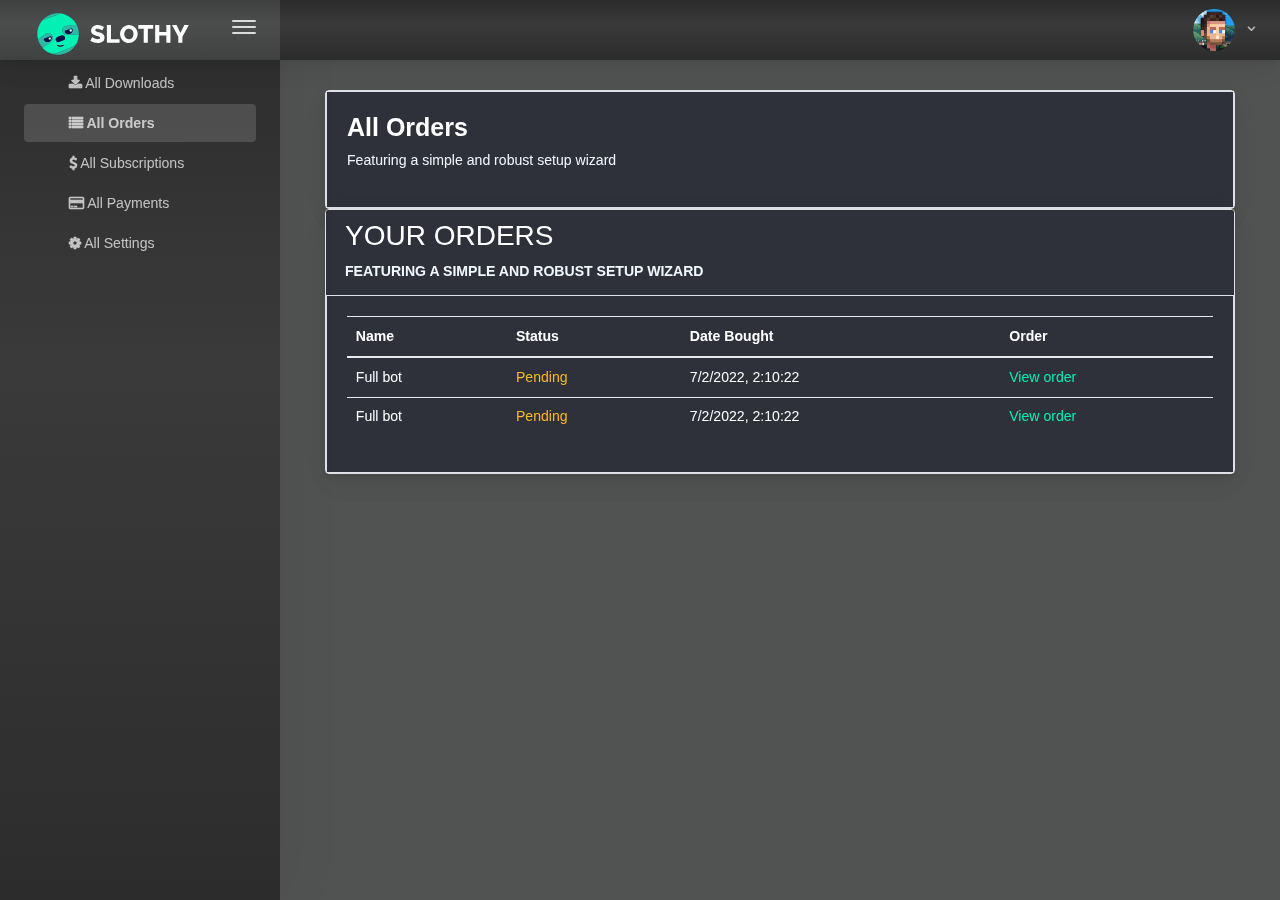
<file: order.html>
<!doctype html>
<html lang="en">

<head>
    <meta charset="utf-8">
    <meta http-equiv="X-UA-Compatible" content="IE=edge">
    <meta http-equiv="Content-Language" content="en">
    <meta http-equiv="Content-Type" content="text/html; charset=utf-8" />
    <title>SLOTHY BOT | USER PANEL</title>
    <meta name="viewport" content="width=device-width, initial-scale=1, maximum-scale=1, user-scalable=no, shrink-to-fit=no" />
    <link rel="stylesheet" href="https://cdnjs.cloudflare.com/ajax/libs/font-awesome/4.7.0/css/font-awesome.min.css">
    <link href="./assets/up_css/up.css" rel="stylesheet">
</head>

<body>
    <div class="app-container app-theme-white body-tabs-shadow fixed-sidebar fixed-header">
        <div class="app-header header-shadow bg-slick-carbon header-text-light">
            <div class="app-header__logo">
                <div class="logo-src"></div>
                <div class="header__pane ml-auto">
                    <div>
                        <button type="button" class="hamburger close-sidebar-btn hamburger--elastic"
                            data-class="closed-sidebar">
                            <span class="hamburger-box">
                                <span class="hamburger-inner"></span>
                            </span>
                        </button>
                    </div>
                </div>
            </div>
            <div class="app-header__mobile-menu">
                <div>
                    <button type="button" class="hamburger hamburger--elastic mobile-toggle-nav">
                        <span class="hamburger-box">
                            <span class="hamburger-inner"></span>
                        </span>
                    </button>
                </div>
            </div>
            <div class="app-header__menu">
                <span>
                    <button type="button"
                        class="btn-icon btn-icon-only btn btn-primary btn-sm mobile-toggle-header-nav">
                        <span class="btn-icon-wrapper">
                            <i class="fa fa-ellipsis-v fa-w-6"></i>
                        </span>
                    </button>
                </span>
            </div>
            <div class="app-header__content">
                <div class="app-header-left">
                    
                    <ul class="header-menu nav">
                        <li class="nav-item">
                            <a href="javascript:void(0);" class="nav-link">
                                
                            </a>
                        </li>
                        <li class="btn-group nav-item">
                            <a href="javascript:void(0);" class="nav-link">
                                
                            </a>
                        </li>
                        <li class="dropdown nav-item">
                            <a href="javascript:void(0);" class="nav-link">
                                
                            </a>
                        </li>
                    </ul>
                </div>
                <div class="app-header-right">
                    <div class="header-btn-lg pr-0">
                        <div class="widget-content p-0">
                            <div class="widget-content-wrapper">
                                <div class="widget-content-left">
                                    <div class="btn-group">
                                        <a data-toggle="dropdown" aria-haspopup="true" aria-expanded="false"
                                            class="p-0 btn">
                                            <img width="42" class="rounded-circle" src="./assets/aboutprofile.png" alt="">
                                            <i class="fa fa-angle-down ml-2 opacity-8"></i>
                                        </a>
                                        <div tabindex="-1" role="menu" aria-hidden="true"
                                            class="dropdown-menu dropdown-menu-right">
                                            <button type="button" tabindex="0" class="dropdown-item">User
                                                Logout</button>
                                        </div>
                                    </div>
                                </div>
                                <div class="widget-content-left  ml-3 header-user-info">
                                    <div class="widget-heading">
                                        Alina Mclourd
                                    </div>
                                    <div class="widget-subheading">
                                        VP People Manager
                                    </div>
                                </div>
                                <div class="widget-content-right header-user-info ml-3">
                                    <button type="button"class="btn-shadow p-1 btn btn-primary btn-sm">
                                        Get Support 
                                    </button>
                                    <button type="button"class="btn-shadow p-1 btn btn-primary btn-sm">
                                        Buy now 
                                    </button>
                                </div>
                            </div>
                        </div>
                    </div>
                </div>
            </div>
        </div>
        
        <div class="app-main">
            <div class="app-sidebar sidebar-shadow bg-slick-carbon sidebar-text-light">
                <div class="app-header__logo">
                    <div class="logo-src"></div>
                    <div class="header__pane ml-auto">
                        <div>
                            <button type="button" class="hamburger close-sidebar-btn hamburger--elastic"
                                data-class="closed-sidebar">
                                <span class="hamburger-box">
                                    <span class="hamburger-inner"></span>
                                </span>
                            </button>
                        </div>
                    </div>
                </div>
                <div class="app-header__mobile-menu">
                    <div>
                        <button type="button" class="hamburger hamburger--elastic mobile-toggle-nav">
                            <span class="hamburger-box">
                                <span class="hamburger-inner"></span>
                            </span>
                        </button>
                    </div>
                </div>
                <div class="app-header__menu">
                    <span>
                        <button type="button"
                            class="btn-icon btn-icon-only btn btn-primary btn-sm mobile-toggle-header-nav">
                            <span class="btn-icon-wrapper">
                                <i class="fa fa-ellipsis-v fa-w-6"></i>
                            </span>
                        </button>
                    </span>
                </div>
                <div class="scrollbar-sidebar">
                    <div class="app-sidebar__inner">
                        <ul class="vertical-nav-menu">
                            <li>
                                <a href="./userpanel.html" class="">
                                    <i class="fa fa-download"></i>
                                    All Downloads
                                </a>
                            </li>
                            <li>
                                <a href="./order.html" class="mm-active">
                                    <i class="fa fa-list"></i>
                                    All Orders
                                </a>
                            </li>
                            <li>
                                <a href="./subscription.html" class="">
                                    <i class="fa fa-dollar"></i>
                                    All Subscriptions
                                </a>
                            </li>
                            <li>
                                <a href="./payment.html" class="">
                                    <i class="fa fa-credit-card"></i>
                                    All Payments
                                </a>
                            </li>
                            <li>
                                <a href="./setting.html" class="">
                                    <i class="fa fa-cog"></i>
                                    All Settings
                                </a>
                            </li>
                           
                        </ul>
                    </div>
                </div>
            </div>
            <div class="app-main__outer">
                <div class="app-main__inner">
                    <div class="container">
                        <div class="row">
                            <div class="col-md-12">
                                <div class="card dark-bg border">
                                    <div class="card-body border">
                                        <h2 class="text-white">
                                            All Orders
                                        </h2>
                                        <p class="intro-p">
                                            Featuring a simple and robust setup wizard
                                        </p>
                                    </div>
                                </div>
                            </div>
                        </div>
                    </div>
                    <div class="container">
                        <div class="row">
                            <div class="col-md-12">
                                <div class="card dark-bg border">
                                    <div class="card-header dark-bg">
                                        <h3 class="text-white">
                                            Your orders
                                        </h3>
                                        <p>
                                            Featuring a simple and robust setup wizard
                                        </p>
                                    </div>
                                    <div class="card-body border">
                                        <table class="table">
                                            <thead>
                                                <tr>
                                                    <th>Name</th>
                                                    <th>Status</th>
                                                    <th>Date Bought</th>
                                                    <th>Order</th>
                                                </tr>
                                            </thead>
                                            <tbody>
                                                <tr>
                                                    <td>Full bot</td>
                                                    <td><span class="status-table text-warning">Pending</span></td>
                                                    <td>7/2/2022, 2:10:22</td>
                                                    <td>
                                                        <a href="" class="table-link">
                                                            View order
                                                        </a>
                                                    </td>
                                                </tr>
                                                <tr>
                                                    <td>Full bot</td>
                                                    <td><span class="status-table text-warning">Pending</span></td>
                                                    <td>7/2/2022, 2:10:22</td>
                                                    <td>
                                                        <a href="" class="table-link">
                                                            View order
                                                        </a>
                                                    </td>
                                                </tr>
                                            </tbody>
                                        </table>
                                    </div>
                                </div>
                            </div>
                        </div>
                    </div>
                    
                </div>
               
            </div>
            
        </div>
    </div>
    <script type="text/javascript" src="./assets/js/up_js/up_js.js"></script>
</body>

</html>
</file>
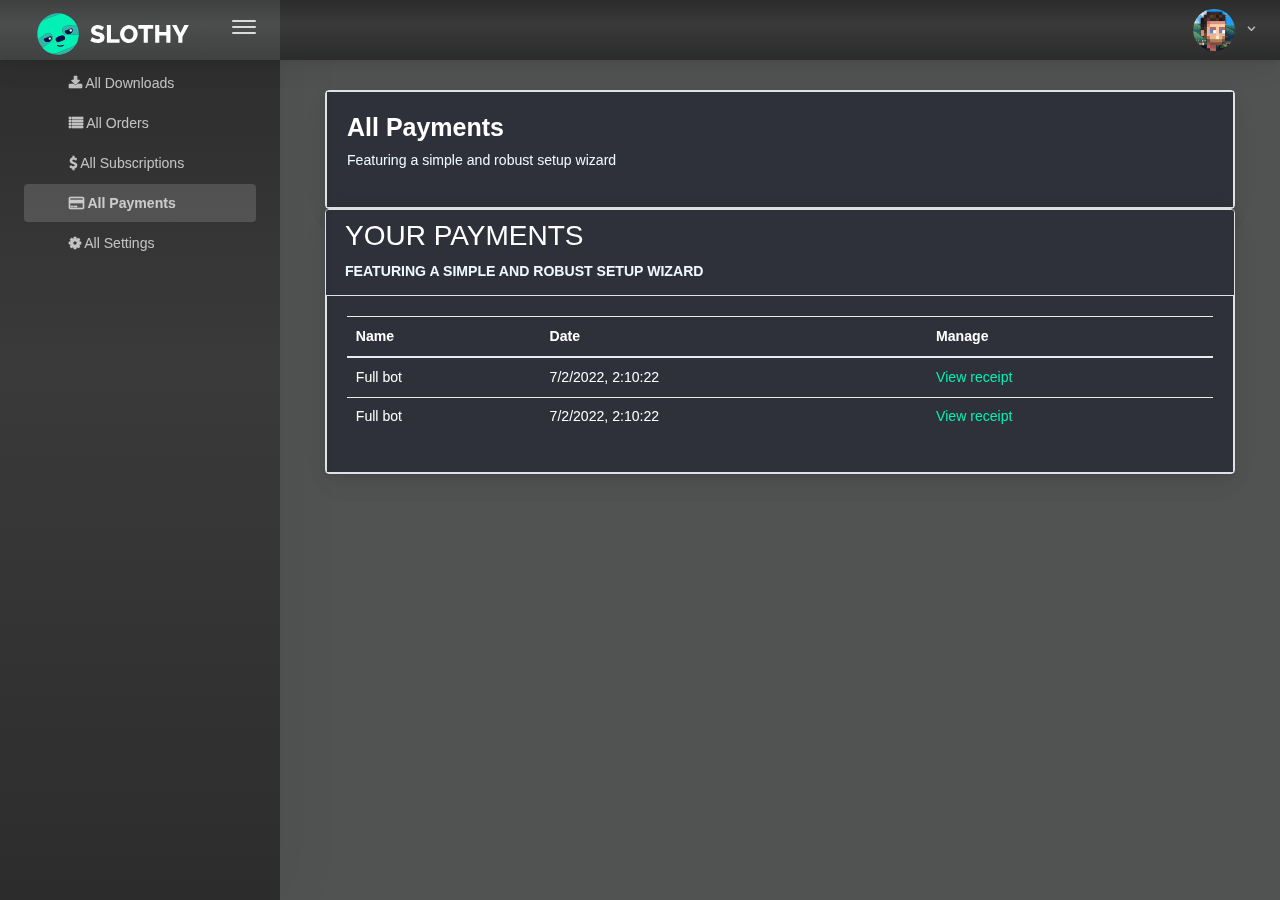
<file: payment.html>
<!doctype html>
<html lang="en">

<head>
    <meta charset="utf-8">
    <meta http-equiv="X-UA-Compatible" content="IE=edge">
    <meta http-equiv="Content-Language" content="en">
    <meta http-equiv="Content-Type" content="text/html; charset=utf-8" />
    <title>SLOTHY BOT | USER PANEL</title>
    <meta name="viewport" content="width=device-width, initial-scale=1, maximum-scale=1, user-scalable=no, shrink-to-fit=no" />
    <link rel="stylesheet" href="https://cdnjs.cloudflare.com/ajax/libs/font-awesome/4.7.0/css/font-awesome.min.css">
    <link href="./assets/up_css/up.css" rel="stylesheet">
</head>

<body>
    <div class="app-container app-theme-white body-tabs-shadow fixed-sidebar fixed-header">
        <div class="app-header header-shadow bg-slick-carbon header-text-light">
            <div class="app-header__logo">
                <div class="logo-src"></div>
                <div class="header__pane ml-auto">
                    <div>
                        <button type="button" class="hamburger close-sidebar-btn hamburger--elastic"
                            data-class="closed-sidebar">
                            <span class="hamburger-box">
                                <span class="hamburger-inner"></span>
                            </span>
                        </button>
                    </div>
                </div>
            </div>
            <div class="app-header__mobile-menu">
                <div>
                    <button type="button" class="hamburger hamburger--elastic mobile-toggle-nav">
                        <span class="hamburger-box">
                            <span class="hamburger-inner"></span>
                        </span>
                    </button>
                </div>
            </div>
            <div class="app-header__menu">
                <span>
                    <button type="button"
                        class="btn-icon btn-icon-only btn btn-primary btn-sm mobile-toggle-header-nav">
                        <span class="btn-icon-wrapper">
                            <i class="fa fa-ellipsis-v fa-w-6"></i>
                        </span>
                    </button>
                </span>
            </div>
            <div class="app-header__content">
                <div class="app-header-left">
                    
                    <ul class="header-menu nav">
                        <li class="nav-item">
                            <a href="javascript:void(0);" class="nav-link">
                                
                            </a>
                        </li>
                        <li class="btn-group nav-item">
                            <a href="javascript:void(0);" class="nav-link">
                                
                            </a>
                        </li>
                        <li class="dropdown nav-item">
                            <a href="javascript:void(0);" class="nav-link">
                                
                            </a>
                        </li>
                    </ul>
                </div>
                <div class="app-header-right">
                    <div class="header-btn-lg pr-0">
                        <div class="widget-content p-0">
                            <div class="widget-content-wrapper">
                                <div class="widget-content-left">
                                    <div class="btn-group">
                                        <a data-toggle="dropdown" aria-haspopup="true" aria-expanded="false"
                                            class="p-0 btn">
                                            <img width="42" class="rounded-circle" src="./assets/aboutprofile.png" alt="">
                                            <i class="fa fa-angle-down ml-2 opacity-8"></i>
                                        </a>
                                        <div tabindex="-1" role="menu" aria-hidden="true"
                                            class="dropdown-menu dropdown-menu-right">
                                            <button type="button" tabindex="0" class="dropdown-item">User
                                                Logout</button>
                                        </div>
                                    </div>
                                </div>
                                <div class="widget-content-left  ml-3 header-user-info">
                                    <div class="widget-heading">
                                        Alina Mclourd
                                    </div>
                                    <div class="widget-subheading">
                                        VP People Manager
                                    </div>
                                </div>
                                <div class="widget-content-right header-user-info ml-3">
                                    <button type="button"class="btn-shadow p-1 btn btn-primary btn-sm">
                                        Get Support 
                                    </button>
                                    <button type="button"class="btn-shadow p-1 btn btn-primary btn-sm">
                                        Buy now 
                                    </button>
                                </div>
                            </div>
                        </div>
                    </div>
                </div>
            </div>
        </div>
        
        <div class="app-main">
            <div class="app-sidebar sidebar-shadow bg-slick-carbon sidebar-text-light">
                <div class="app-header__logo">
                    <div class="logo-src"></div>
                    <div class="header__pane ml-auto">
                        <div>
                            <button type="button" class="hamburger close-sidebar-btn hamburger--elastic"
                                data-class="closed-sidebar">
                                <span class="hamburger-box">
                                    <span class="hamburger-inner"></span>
                                </span>
                            </button>
                        </div>
                    </div>
                </div>
                <div class="app-header__mobile-menu">
                    <div>
                        <button type="button" class="hamburger hamburger--elastic mobile-toggle-nav">
                            <span class="hamburger-box">
                                <span class="hamburger-inner"></span>
                            </span>
                        </button>
                    </div>
                </div>
                <div class="app-header__menu">
                    <span>
                        <button type="button"
                            class="btn-icon btn-icon-only btn btn-primary btn-sm mobile-toggle-header-nav">
                            <span class="btn-icon-wrapper">
                                <i class="fa fa-ellipsis-v fa-w-6"></i>
                            </span>
                        </button>
                    </span>
                </div>
                <div class="scrollbar-sidebar">
                    <div class="app-sidebar__inner">
                        <ul class="vertical-nav-menu">
                            <li>
                                <a href="./userpanel.html" class="">
                                    <i class="fa fa-download"></i>
                                    All Downloads
                                </a>
                            </li>
                            <li>
                                <a href="./order.html" >
                                    <i class="fa fa-list"></i>
                                    All Orders
                                </a>
                            </li>
                            <li>
                                <a href="./subscription.html" >
                                    <i class="fa fa-dollar"></i>
                                    All Subscriptions
                                </a>
                            </li>
                            <li>
                                <a href="./payment.html" class="mm-active">
                                    <i class="fa fa-credit-card"></i>
                                    All Payments
                                </a>
                            </li>
                            <li>
                                <a href="./setting.html" class="">
                                    <i class="fa fa-cog"></i>
                                    All Settings
                                </a>
                            </li>
                           
                        </ul>
                    </div>
                </div>
            </div>
            <div class="app-main__outer">
                <div class="app-main__inner">
                    <div class="container">
                        <div class="row">
                            <div class="col-md-12">
                                <div class="card dark-bg border">
                                    <div class="card-body border">
                                        <h2 class="text-white">
                                            All Payments
                                        </h2>
                                        <p class="intro-p">
                                            Featuring a simple and robust setup wizard
                                        </p>
                                    </div>
                                </div>
                            </div>
                        </div>
                    </div>
                    <div class="container">
                        <div class="row">
                            <div class="col-md-12">
                                <div class="card dark-bg border">
                                    <div class="card-header dark-bg">
                                        <h3 class="text-white">
                                            Your payments
                                        </h3>
                                        <p>
                                            Featuring a simple and robust setup wizard
                                        </p>
                                    </div>
                                    <div class="card-body border">
                                        <table class="table">
                                            <thead>
                                                <tr>
                                                    <th>Name</th>
                                                    <th>Date </th>
                                                    <th>Manage</th>
                                                </tr>
                                            </thead>
                                            <tbody>
                                                <tr>
                                                    <td>Full bot</td>
                                                    <td>7/2/2022, 2:10:22</td>
                                                    <td>
                                                        <a href="" class="table-link">
                                                            View receipt
                                                        </a>
                                                    </td>
                                                </tr>
                                                <tr>
                                                    <td>Full bot</td>
                                                    <td>7/2/2022, 2:10:22</td>
                                                    <td>
                                                        <a href="" class="table-link">
                                                            View receipt
                                                        </a>
                                                    </td>
                                                </tr>
                                            </tbody>
                                        </table>
                                    </div>
                                </div>
                            </div>
                        </div>
                    </div>
                    
                </div>
               
            </div>
            
        </div>
    </div>
    <script type="text/javascript" src="./assets/js/up_js/up_js.js"></script>
</body>

</html>
</file>
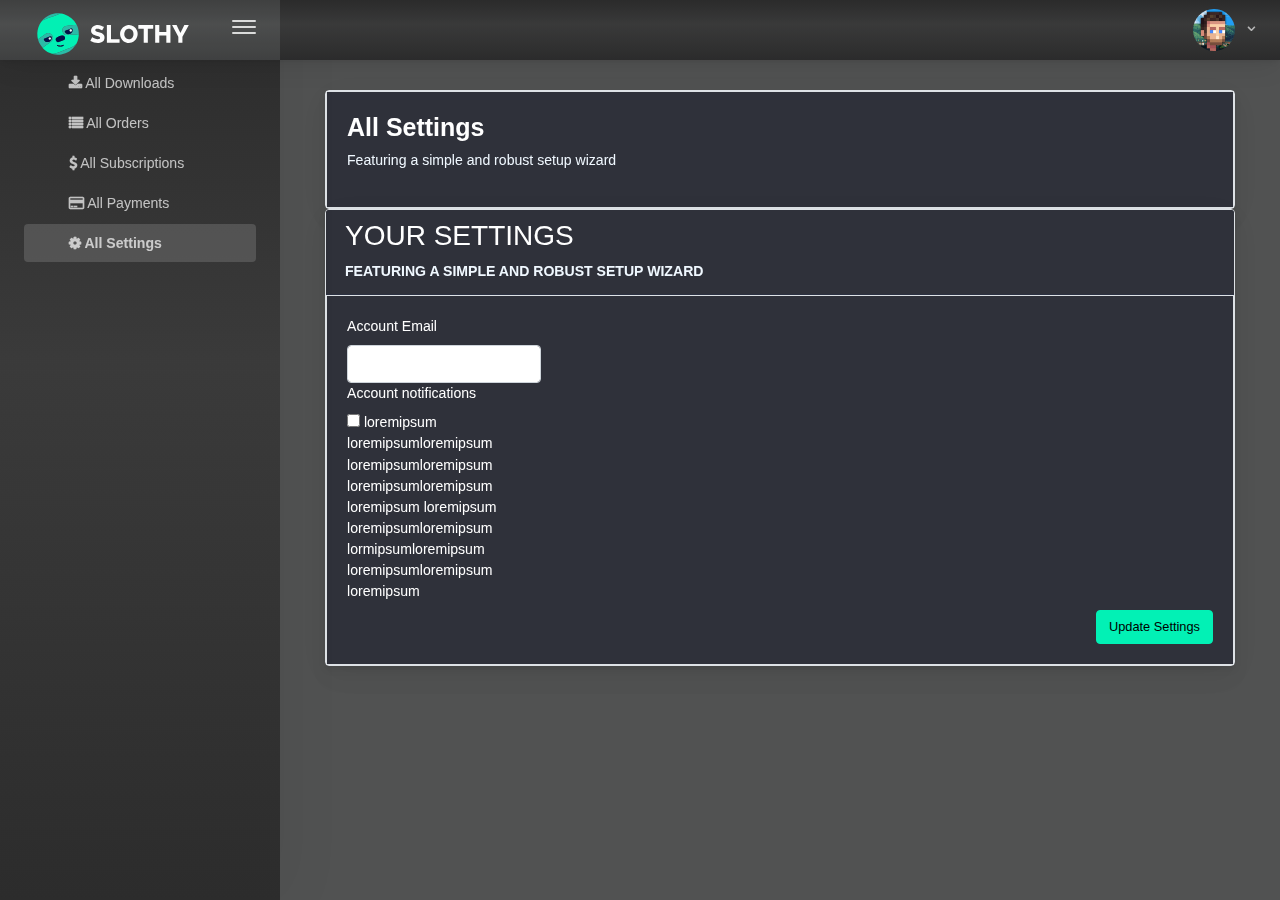
<file: setting.html>
<!doctype html>
<html lang="en">

<head>
    <meta charset="utf-8">
    <meta http-equiv="X-UA-Compatible" content="IE=edge">
    <meta http-equiv="Content-Language" content="en">
    <meta http-equiv="Content-Type" content="text/html; charset=utf-8" />
    <title>SLOTHY BOT | USER PANEL</title>
    <meta name="viewport" content="width=device-width, initial-scale=1, maximum-scale=1, user-scalable=no, shrink-to-fit=no" />
    <link rel="stylesheet" href="https://cdnjs.cloudflare.com/ajax/libs/font-awesome/4.7.0/css/font-awesome.min.css">
    <link href="./assets/up_css/up.css" rel="stylesheet">
</head>

<body>
    <div class="app-container app-theme-white body-tabs-shadow fixed-sidebar fixed-header">
        <div class="app-header header-shadow bg-slick-carbon header-text-light">
            <div class="app-header__logo">
                <div class="logo-src"></div>
                <div class="header__pane ml-auto">
                    <div>
                        <button type="button" class="hamburger close-sidebar-btn hamburger--elastic"
                            data-class="closed-sidebar">
                            <span class="hamburger-box">
                                <span class="hamburger-inner"></span>
                            </span>
                        </button>
                    </div>
                </div>
            </div>
            <div class="app-header__mobile-menu">
                <div>
                    <button type="button" class="hamburger hamburger--elastic mobile-toggle-nav">
                        <span class="hamburger-box">
                            <span class="hamburger-inner"></span>
                        </span>
                    </button>
                </div>
            </div>
            <div class="app-header__menu">
                <span>
                    <button type="button"
                        class="btn-icon btn-icon-only btn btn-primary btn-sm mobile-toggle-header-nav">
                        <span class="btn-icon-wrapper">
                            <i class="fa fa-ellipsis-v fa-w-6"></i>
                        </span>
                    </button>
                </span>
            </div>
            <div class="app-header__content">
                <div class="app-header-left">
                    
                    <ul class="header-menu nav">
                        <li class="nav-item">
                            <a href="javascript:void(0);" class="nav-link">
                                
                            </a>
                        </li>
                        <li class="btn-group nav-item">
                            <a href="javascript:void(0);" class="nav-link">
                                
                            </a>
                        </li>
                        <li class="dropdown nav-item">
                            <a href="javascript:void(0);" class="nav-link">
                                
                            </a>
                        </li>
                    </ul>
                </div>
                <div class="app-header-right">
                    <div class="header-btn-lg pr-0">
                        <div class="widget-content p-0">
                            <div class="widget-content-wrapper">
                                <div class="widget-content-left">
                                    <div class="btn-group">
                                        <a data-toggle="dropdown" aria-haspopup="true" aria-expanded="false"
                                            class="p-0 btn">
                                            <img width="42" class="rounded-circle" src="./assets/aboutprofile.png" alt="">
                                            <i class="fa fa-angle-down ml-2 opacity-8"></i>
                                        </a>
                                        <div tabindex="-1" role="menu" aria-hidden="true"
                                            class="dropdown-menu dropdown-menu-right">
                                            <button type="button" tabindex="0" class="dropdown-item">User
                                                Logout</button>
                                        </div>
                                    </div>
                                </div>
                                <div class="widget-content-left  ml-3 header-user-info">
                                    <div class="widget-heading">
                                        Alina Mclourd
                                    </div>
                                    <div class="widget-subheading">
                                        VP People Manager
                                    </div>
                                </div>
                                <div class="widget-content-right header-user-info ml-3">
                                    <button type="button"class="btn-shadow p-1 btn btn-primary btn-sm">
                                        Get Support 
                                    </button>
                                    <button type="button"class="btn-shadow p-1 btn btn-primary btn-sm">
                                        Buy now 
                                    </button>
                                </div>
                            </div>
                        </div>
                    </div>
                </div>
            </div>
        </div>
        
        <div class="app-main">
            <div class="app-sidebar sidebar-shadow bg-slick-carbon sidebar-text-light">
                <div class="app-header__logo">
                    <div class="logo-src"></div>
                    <div class="header__pane ml-auto">
                        <div>
                            <button type="button" class="hamburger close-sidebar-btn hamburger--elastic"
                                data-class="closed-sidebar">
                                <span class="hamburger-box">
                                    <span class="hamburger-inner"></span>
                                </span>
                            </button>
                        </div>
                    </div>
                </div>
                <div class="app-header__mobile-menu">
                    <div>
                        <button type="button" class="hamburger hamburger--elastic mobile-toggle-nav">
                            <span class="hamburger-box">
                                <span class="hamburger-inner"></span>
                            </span>
                        </button>
                    </div>
                </div>
                <div class="app-header__menu">
                    <span>
                        <button type="button"
                            class="btn-icon btn-icon-only btn btn-primary btn-sm mobile-toggle-header-nav">
                            <span class="btn-icon-wrapper">
                                <i class="fa fa-ellipsis-v fa-w-6"></i>
                            </span>
                        </button>
                    </span>
                </div>
                <div class="scrollbar-sidebar">
                    <div class="app-sidebar__inner">
                        <ul class="vertical-nav-menu">
                            <li>
                                <a href="./userpanel.html" class="">
                                    <i class="fa fa-download"></i>
                                    All Downloads
                                </a>
                            </li>
                            <li>
                                <a href="./order.html" >
                                    <i class="fa fa-list"></i>
                                    All Orders
                                </a>
                            </li>
                            <li>
                                <a href="./subscription.html" >
                                    <i class="fa fa-dollar"></i>
                                    All Subscriptions
                                </a>
                            </li>
                            <li>
                                <a href="./payment.html" >
                                    <i class="fa fa-credit-card"></i>
                                    All Payments
                                </a>
                            </li>
                            <li>
                                <a href="./setting.html" class="mm-active">
                                    <i class="fa fa-cog"></i>
                                    All Settings
                                </a>
                            </li>
                           
                        </ul>
                    </div>
                </div>
            </div>
            <div class="app-main__outer">
                <div class="app-main__inner">
                    <div class="container">
                        <div class="row">
                            <div class="col-md-12">
                                <div class="card dark-bg border">
                                    <div class="card-body border">
                                        <h2 class="text-white">
                                            All Settings
                                        </h2>
                                        <p class="intro-p">
                                            Featuring a simple and robust setup wizard
                                        </p>
                                    </div>
                                </div>
                            </div>
                        </div>
                    </div>
                    <div class="container">
                        <div class="row">
                            <div class="col-md-12">
                                <div class="card dark-bg border">
                                    <div class="card-header dark-bg">
                                        <h3 class="text-white">
                                            Your settings
                                        </h3>
                                        <p>
                                            Featuring a simple and robust setup wizard
                                        </p>
                                    </div>
                                    <div class="card-body border">
                                        <form>
                                            <div class="form-control-group row">
                                                <div class="col-md-12">
                                                    <label class="setting-label">Account Email</label>
                                                </div>
                                            </div>
                                            <div class="form-control-group row">
                                                <div class="col-md-3">
                                                    <input type="text" class="form-control setting-input">
                                                </div>
                                            </div>

                                            <div class="form-control-group row">
                                                <div class="col-md-12">
                                                    <label class="setting-label">Account notifications</label>
                                                </div>
                                            </div>
                                            <div class="form-control-group row">
                                                <div class="col-md-3">
                                                    <label for="notification">
                                                        <input type="checkbox" class=" setting-input">
                                                        loremipsum loremipsumloremipsum loremipsumloremipsum loremipsumloremipsum loremipsum
                                                        loremipsum loremipsumloremipsum lormipsumloremipsum loremipsumloremipsum loremipsum
                                                    </label>
                                                </div>
                                            </div>
                                            <div class="form-control-group row">
                                                <div class="col-md-12 text-lg-right">
                                                    <button class="up_btn btn btn-primary">
                                                        Update Settings
                                                    </button>
                                                </div>
                                            </div>
                                        </form>
                                    </div>
                                </div>
                            </div>
                        </div>
                    </div>
                    
                </div>
               
            </div>
            
        </div>
    </div>
    <script type="text/javascript" src="./assets/js/up_js/up_js.js"></script>
</body>

</html>
</file>
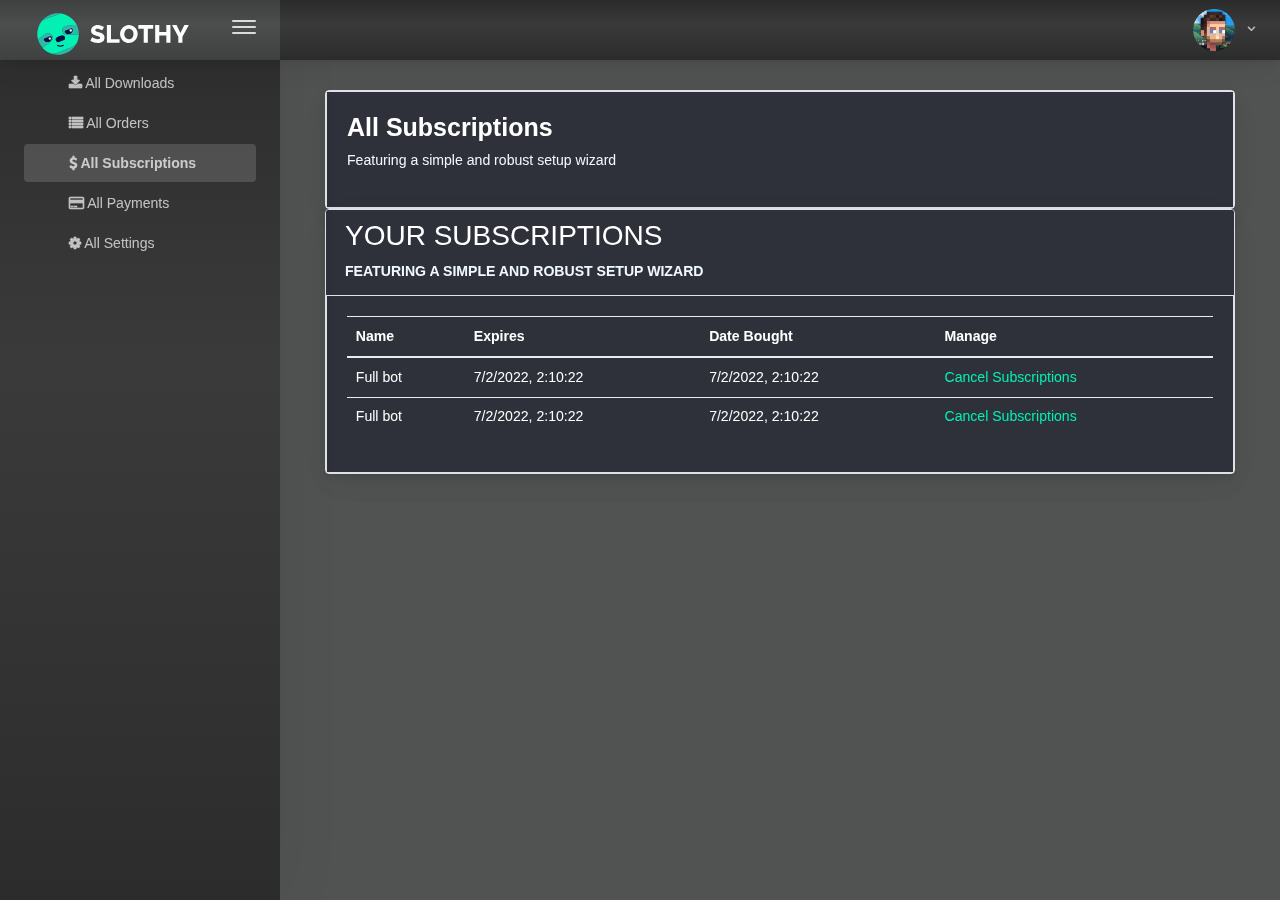
<file: subscription.html>
<!doctype html>
<html lang="en">

<head>
    <meta charset="utf-8">
    <meta http-equiv="X-UA-Compatible" content="IE=edge">
    <meta http-equiv="Content-Language" content="en">
    <meta http-equiv="Content-Type" content="text/html; charset=utf-8" />
    <title>SLOTHY BOT | USER PANEL</title>
    <meta name="viewport" content="width=device-width, initial-scale=1, maximum-scale=1, user-scalable=no, shrink-to-fit=no" />
    <link rel="stylesheet" href="https://cdnjs.cloudflare.com/ajax/libs/font-awesome/4.7.0/css/font-awesome.min.css">
    <link href="./assets/up_css/up.css" rel="stylesheet">
</head>

<body>
    <div class="app-container app-theme-white body-tabs-shadow fixed-sidebar fixed-header">
        <div class="app-header header-shadow bg-slick-carbon header-text-light">
            <div class="app-header__logo">
                <div class="logo-src"></div>
                <div class="header__pane ml-auto">
                    <div>
                        <button type="button" class="hamburger close-sidebar-btn hamburger--elastic"
                            data-class="closed-sidebar">
                            <span class="hamburger-box">
                                <span class="hamburger-inner"></span>
                            </span>
                        </button>
                    </div>
                </div>
            </div>
            <div class="app-header__mobile-menu">
                <div>
                    <button type="button" class="hamburger hamburger--elastic mobile-toggle-nav">
                        <span class="hamburger-box">
                            <span class="hamburger-inner"></span>
                        </span>
                    </button>
                </div>
            </div>
            <div class="app-header__menu">
                <span>
                    <button type="button"
                        class="btn-icon btn-icon-only btn btn-primary btn-sm mobile-toggle-header-nav">
                        <span class="btn-icon-wrapper">
                            <i class="fa fa-ellipsis-v fa-w-6"></i>
                        </span>
                    </button>
                </span>
            </div>
            <div class="app-header__content">
                <div class="app-header-left">
                    
                    <ul class="header-menu nav">
                        <li class="nav-item">
                            <a href="javascript:void(0);" class="nav-link">
                                
                            </a>
                        </li>
                        <li class="btn-group nav-item">
                            <a href="javascript:void(0);" class="nav-link">
                                
                            </a>
                        </li>
                        <li class="dropdown nav-item">
                            <a href="javascript:void(0);" class="nav-link">
                                
                            </a>
                        </li>
                    </ul>
                </div>
                <div class="app-header-right">
                    <div class="header-btn-lg pr-0">
                        <div class="widget-content p-0">
                            <div class="widget-content-wrapper">
                                <div class="widget-content-left">
                                    <div class="btn-group">
                                        <a data-toggle="dropdown" aria-haspopup="true" aria-expanded="false"
                                            class="p-0 btn">
                                            <img width="42" class="rounded-circle" src="./assets/aboutprofile.png" alt="">
                                            <i class="fa fa-angle-down ml-2 opacity-8"></i>
                                        </a>
                                        <div tabindex="-1" role="menu" aria-hidden="true"
                                            class="dropdown-menu dropdown-menu-right">
                                            <button type="button" tabindex="0" class="dropdown-item">User
                                                Logout</button>
                                        </div>
                                    </div>
                                </div>
                                <div class="widget-content-left  ml-3 header-user-info">
                                    <div class="widget-heading">
                                        Alina Mclourd
                                    </div>
                                    <div class="widget-subheading">
                                        VP People Manager
                                    </div>
                                </div>
                                <div class="widget-content-right header-user-info ml-3">
                                    <button type="button"class="btn-shadow p-1 btn btn-primary btn-sm">
                                        Get Support 
                                    </button>
                                    <button type="button"class="btn-shadow p-1 btn btn-primary btn-sm">
                                        Buy now 
                                    </button>
                                </div>
                            </div>
                        </div>
                    </div>
                </div>
            </div>
        </div>
        
        <div class="app-main">
            <div class="app-sidebar sidebar-shadow bg-slick-carbon sidebar-text-light">
                <div class="app-header__logo">
                    <div class="logo-src"></div>
                    <div class="header__pane ml-auto">
                        <div>
                            <button type="button" class="hamburger close-sidebar-btn hamburger--elastic"
                                data-class="closed-sidebar">
                                <span class="hamburger-box">
                                    <span class="hamburger-inner"></span>
                                </span>
                            </button>
                        </div>
                    </div>
                </div>
                <div class="app-header__mobile-menu">
                    <div>
                        <button type="button" class="hamburger hamburger--elastic mobile-toggle-nav">
                            <span class="hamburger-box">
                                <span class="hamburger-inner"></span>
                            </span>
                        </button>
                    </div>
                </div>
                <div class="app-header__menu">
                    <span>
                        <button type="button"
                            class="btn-icon btn-icon-only btn btn-primary btn-sm mobile-toggle-header-nav">
                            <span class="btn-icon-wrapper">
                                <i class="fa fa-ellipsis-v fa-w-6"></i>
                            </span>
                        </button>
                    </span>
                </div>
                <div class="scrollbar-sidebar">
                    <div class="app-sidebar__inner">
                        <ul class="vertical-nav-menu">
                            <li>
                                <a href="./userpanel.html" class="">
                                    <i class="fa fa-download"></i>
                                    All Downloads
                                </a>
                            </li>
                            <li>
                                <a href="./order.html" >
                                    <i class="fa fa-list"></i>
                                    All Orders
                                </a>
                            </li>
                            <li>
                                <a href="./subscription.html" class="mm-active">
                                    <i class="fa fa-dollar"></i>
                                    All Subscriptions
                                </a>
                            </li>
                            <li>
                                <a href="./payment.html" class="">
                                    <i class="fa fa-credit-card"></i>
                                    All Payments
                                </a>
                            </li>
                            <li>
                                <a href="./setting.html" class="">
                                    <i class="fa fa-cog"></i>
                                    All Settings
                                </a>
                            </li>
                           
                        </ul>
                    </div>
                </div>
            </div>
            <div class="app-main__outer">
                <div class="app-main__inner">
                    <div class="container">
                        <div class="row">
                            <div class="col-md-12">
                                <div class="card dark-bg border">
                                    <div class="card-body border">
                                        <h2 class="text-white">
                                            All Subscriptions
                                        </h2>
                                        <p class="intro-p">
                                            Featuring a simple and robust setup wizard
                                        </p>
                                    </div>
                                </div>
                            </div>
                        </div>
                    </div>
                    <div class="container">
                        <div class="row">
                            <div class="col-md-12">
                                <div class="card dark-bg border">
                                    <div class="card-header dark-bg">
                                        <h3 class="text-white">
                                            Your subscriptions
                                        </h3>
                                        <p>
                                            Featuring a simple and robust setup wizard
                                        </p>
                                    </div>
                                    <div class="card-body border">
                                        <table class="table">
                                            <thead>
                                                <tr>
                                                    <th>Name</th>
                                                    <th>Expires</th>
                                                    <th>Date Bought</th>
                                                    <th>Manage</th>
                                                </tr>
                                            </thead>
                                            <tbody>
                                                <tr>
                                                    <td>Full bot</td>
                                                    <td>7/2/2022, 2:10:22</td>
                                                    <td>7/2/2022, 2:10:22</td>
                                                    <td>
                                                        <a href="" class="table-link">
                                                            Cancel Subscriptions
                                                        </a>
                                                    </td>
                                                </tr>
                                                <tr>
                                                    <td>Full bot</td>
                                                    <td>7/2/2022, 2:10:22</td>
                                                    <td>7/2/2022, 2:10:22</td>
                                                    <td>
                                                        <a href="" class="table-link">
                                                            Cancel Subscriptions
                                                        </a>
                                                    </td>
                                                </tr>
                                            </tbody>
                                        </table>
                                    </div>
                                </div>
                            </div>
                        </div>
                    </div>
                    
                </div>
               
            </div>
            
        </div>
    </div>
    <script type="text/javascript" src="./assets/js/up_js/up_js.js"></script>
</body>

</html>
</file>
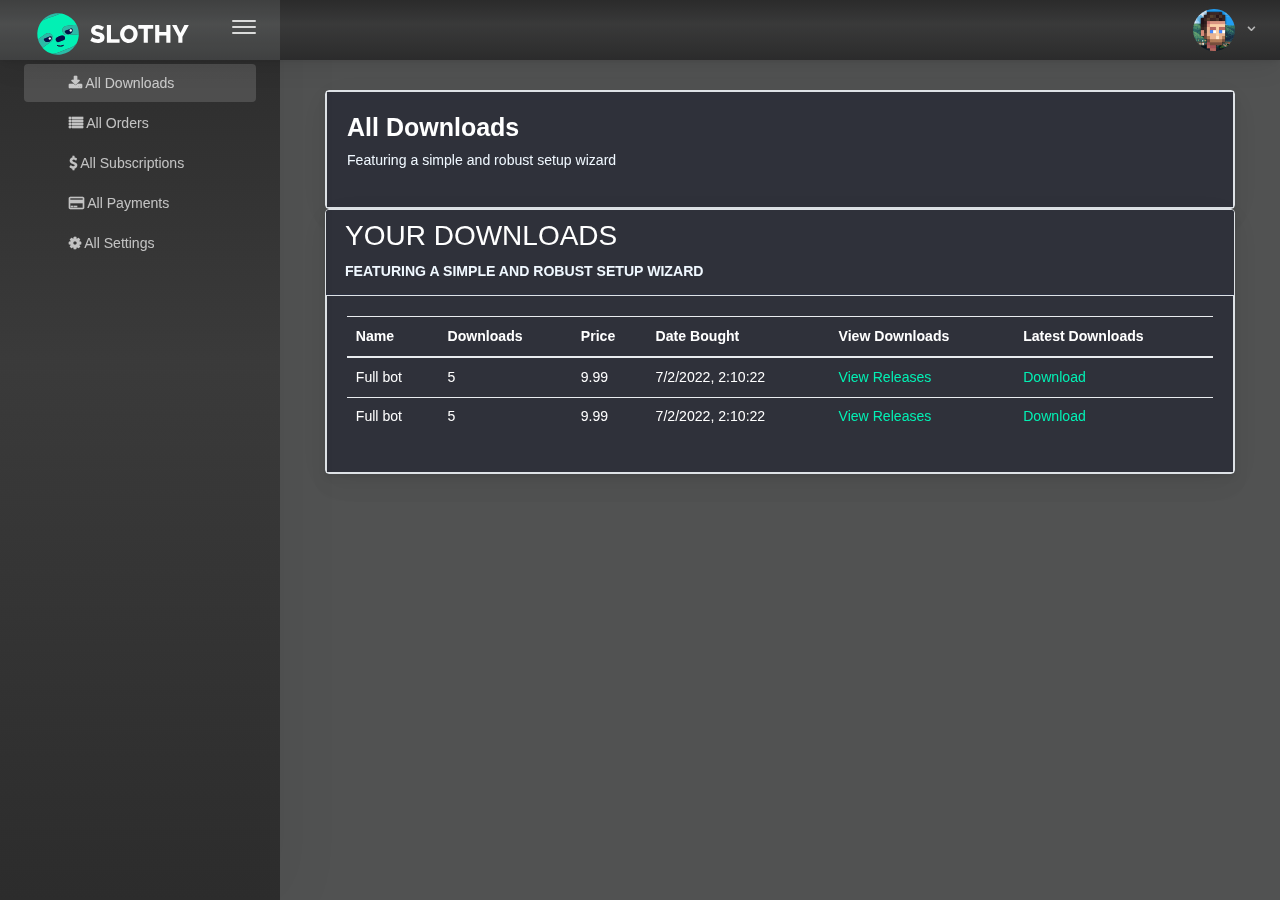
<file: userpanel.html>
<!doctype html>
<html lang="en">

<head>
    <meta charset="utf-8">
    <meta http-equiv="X-UA-Compatible" content="IE=edge">
    <meta http-equiv="Content-Language" content="en">
    <meta http-equiv="Content-Type" content="text/html; charset=utf-8" />
    <title>SLOTHY BOT | USER PANEL</title>
    <meta name="viewport"
        content="width=device-width, initial-scale=1, maximum-scale=1, user-scalable=no, shrink-to-fit=no" />
    <link rel="stylesheet" href="https://cdnjs.cloudflare.com/ajax/libs/font-awesome/4.7.0/css/font-awesome.min.css">
    <link href="./assets/up_css/up.css" rel="stylesheet">
</head>

<body>
    <div class="app-container app-theme-white body-tabs-shadow fixed-sidebar fixed-header">
        <div class="app-header header-shadow bg-slick-carbon header-text-light">
            <div class="app-header__logo">
                <div class="logo-src"></div>
                <div class="header__pane ml-auto">
                    <div>
                        <button type="button" class="hamburger close-sidebar-btn hamburger--elastic"
                            data-class="closed-sidebar">
                            <span class="hamburger-box">
                                <span class="hamburger-inner"></span>
                            </span>
                        </button>
                    </div>
                </div>
            </div>
            <div class="app-header__mobile-menu">
                <div>
                    <button type="button" class="hamburger hamburger--elastic mobile-toggle-nav">
                        <span class="hamburger-box">
                            <span class="hamburger-inner"></span>
                        </span>
                    </button>
                </div>
            </div>
            <div class="app-header__menu">
                <span>
                    <button type="button"
                        class="btn-icon btn-icon-only btn btn-primary btn-sm mobile-toggle-header-nav">
                        <span class="btn-icon-wrapper">
                            <i class="fa fa-ellipsis-v fa-w-6"></i>
                        </span>
                    </button>
                </span>
            </div>
            <div class="app-header__content">
                <div class="app-header-left">

                    <ul class="header-menu nav">
                        <li class="nav-item">
                            <a href="javascript:void(0);" class="nav-link">

                            </a>
                        </li>
                        <li class="btn-group nav-item">
                            <a href="javascript:void(0);" class="nav-link">

                            </a>
                        </li>
                        <li class="dropdown nav-item">
                            <a href="javascript:void(0);" class="nav-link">

                            </a>
                        </li>
                    </ul>
                </div>
                <div class="app-header-right">
                    <div class="header-btn-lg pr-0">
                        <div class="widget-content p-0">
                            <div class="widget-content-wrapper">
                                <div class="widget-content-left">
                                    <div class="btn-group">
                                        <a data-toggle="dropdown" aria-haspopup="true" aria-expanded="false"
                                            class="p-0 btn">
                                            <img width="42" class="rounded-circle" src="./assets/aboutprofile.png"
                                                alt="">
                                            <i class="fa fa-angle-down ml-2 opacity-8"></i>
                                        </a>
                                        <div tabindex="-1" role="menu" aria-hidden="true"
                                            class="dropdown-menu dropdown-menu-right">
                                            <button type="button" tabindex="0" class="dropdown-item">User
                                                Logout</button>
                                        </div>
                                    </div>
                                </div>
                                <div class="widget-content-left  ml-3 header-user-info">
                                    <div class="widget-heading">
                                        Alina Mclourd
                                    </div>
                                    <div class="widget-subheading">
                                        VP People Manager
                                    </div>
                                </div>
                                <div class="widget-content-right header-user-info ml-3">
                                    <button type="button" class="btn-shadow p-1 btn btn-primary btn-sm">
                                        Get Support
                                    </button>
                                    <button type="button" class="btn-shadow p-1 btn btn-primary btn-sm">
                                        Buy now
                                    </button>
                                </div>
                            </div>
                        </div>
                    </div>
                </div>
            </div>
        </div>

        <div class="app-main">
            <div class="app-sidebar sidebar-shadow bg-slick-carbon sidebar-text-light">
                <div class="app-header__logo">
                    <div class="logo-src"></div>
                    <div class="header__pane ml-auto">
                        <div>
                            <button type="button" class="hamburger close-sidebar-btn hamburger--elastic"
                                data-class="closed-sidebar">
                                <span class="hamburger-box">
                                    <span class="hamburger-inner"></span>
                                </span>
                            </button>
                        </div>
                    </div>
                </div>
                <div class="app-header__mobile-menu">
                    <div>
                        <button type="button" class="hamburger hamburger--elastic mobile-toggle-nav">
                            <span class="hamburger-box">
                                <span class="hamburger-inner"></span>
                            </span>
                        </button>
                    </div>
                </div>
                <div class="app-header__menu">
                    <span>
                        <button type="button"
                            class="btn-icon btn-icon-only btn btn-primary btn-sm mobile-toggle-header-nav">
                            <span class="btn-icon-wrapper">
                                <i class="fa fa-ellipsis-v fa-w-6"></i>
                            </span>
                        </button>
                    </span>
                </div>
                <div class="scrollbar-sidebar">
                    <div class="app-sidebar__inner">
                        <ul class="vertical-nav-menu">
                            <li>
                                <a id="download-btn" onclick="showtab('download')" href="javascript:void(0)" style="background-color:rgba(255,255,255,.15)">
                                    <i class="fa fa-download"></i>
                                    All Downloads
                                </a>
                            </li>
                            <li>
                                <a id="order-btn" onclick="showtab('order')" href="javascript:void(0)" style="background-color:inherit">
                                    <i class="fa fa-list"></i>
                                    All Orders
                                </a>
                            </li>
                            <li>
                                <a id="subs-btn" onclick="showtab('subs')" href="javascript:void(0)" style="background-color:inherit">
                                    <i class="fa fa-dollar"></i>
                                    All Subscriptions
                                </a>
                            </li>
                            <li>
                                <a id="pay-btn" onclick="showtab('pay')" href="javascript:void(0)" style="background-color:inherit">
                                    <i class="fa fa-credit-card"></i>
                                    All Payments
                                </a>
                            </li>
                            <li>
                                <a id="setting-btn" onclick="showtab('setting')" href="javascript:void(0)" style="background-color:inherit">
                                    <i class="fa fa-cog"></i>
                                    All Settings
                                </a>
                            </li>

                        </ul>
                    </div>
                </div>
            </div>
            <div class="app-main__outer">
                <!-- Downloads -->
                <div id="download" class="app-main__inner" style="display:block">
                    <div class="container">
                        <div class="row">
                            <div class="col-md-12">
                                <div class="card dark-bg border">
                                    <div class="card-body border">
                                        <h2 class="text-white">
                                            All Downloads
                                        </h2>
                                        <p class="intro-p">
                                            Featuring a simple and robust setup wizard
                                        </p>
                                    </div>
                                </div>
                            </div>
                        </div>
                    </div>
                    <div class="container">
                        <div class="row">
                            <div class="col-md-12">
                                <div class="card dark-bg border">
                                    <div class="card-header dark-bg">
                                        <h3 class="text-white">
                                            Your downloads
                                        </h3>
                                        <p>
                                            Featuring a simple and robust setup wizard
                                        </p>
                                    </div>
                                    <div class="card-body border">
                                        <table class="table">
                                            <thead>
                                                <tr>
                                                    <th>Name</th>
                                                    <th>Downloads</th>
                                                    <th>Price</th>
                                                    <th>Date Bought</th>
                                                    <th>View Downloads</th>
                                                    <th>Latest Downloads</th>
                                                </tr>
                                            </thead>
                                            <tbody>
                                                <tr>
                                                    <td>Full bot</td>
                                                    <td>5</td>
                                                    <td>9.99</td>
                                                    <td>7/2/2022, 2:10:22</td>
                                                    <td>
                                                        <a href="" class="table-link">
                                                            View Releases
                                                        </a>
                                                    </td>
                                                    <td>
                                                        <a href="" class="table-link">
                                                            Download
                                                        </a>
                                                    </td>
                                                </tr>
                                                <tr>
                                                    <td>Full bot</td>
                                                    <td>5</td>
                                                    <td>9.99</td>
                                                    <td>7/2/2022, 2:10:22</td>
                                                    <td>
                                                        <a href="" class="table-link">
                                                            View Releases
                                                        </a>
                                                    </td>
                                                    <td>
                                                        <a href="" class="table-link">
                                                            Download
                                                        </a>
                                                    </td>
                                                </tr>
                                            </tbody>
                                        </table>
                                    </div>
                                </div>
                            </div>
                        </div>
                    </div>

                </div>
                <!-- Downloads -->
                <!-- Order -->
                <div id="order" class="app-main__inner" style="display:none">
                    <div class="container">
                        <div class="row">
                            <div class="col-md-12">
                                <div class="card dark-bg border">
                                    <div class="card-body border">
                                        <h2 class="text-white">
                                            All Orders
                                        </h2>
                                        <p class="intro-p">
                                            Featuring a simple and robust setup wizard
                                        </p>
                                    </div>
                                </div>
                            </div>
                        </div>
                    </div>
                    <div class="container">
                        <div class="row">
                            <div class="col-md-12">
                                <div class="card dark-bg border">
                                    <div class="card-header dark-bg">
                                        <h3 class="text-white">
                                            Your orders
                                        </h3>
                                        <p>
                                            Featuring a simple and robust setup wizard
                                        </p>
                                    </div>
                                    <div class="card-body border">
                                        <table class="table">
                                            <thead>
                                                <tr>
                                                    <th>Name</th>
                                                    <th>Status</th>
                                                    <th>Date Bought</th>
                                                    <th>Order</th>
                                                </tr>
                                            </thead>
                                            <tbody>
                                                <tr>
                                                    <td>Full bot</td>
                                                    <td><span class="status-table text-warning">Pending</span></td>
                                                    <td>7/2/2022, 2:10:22</td>
                                                    <td>
                                                        <a href="" class="table-link">
                                                            View order
                                                        </a>
                                                    </td>
                                                </tr>
                                                <tr>
                                                    <td>Full bot</td>
                                                    <td><span class="status-table text-warning">Pending</span></td>
                                                    <td>7/2/2022, 2:10:22</td>
                                                    <td>
                                                        <a href="" class="table-link">
                                                            View order
                                                        </a>
                                                    </td>
                                                </tr>
                                            </tbody>
                                        </table>
                                    </div>
                                </div>
                            </div>
                        </div>
                    </div>

                </div>
                <!-- Order -->
                <!-- Subscription -->
                <div id="subs" class="app-main__inner" style="display:none">
                    <div class="container">
                        <div class="row">
                            <div class="col-md-12">
                                <div class="card dark-bg border">
                                    <div class="card-body border">
                                        <h2 class="text-white">
                                            All Subscriptions
                                        </h2>
                                        <p class="intro-p">
                                            Featuring a simple and robust setup wizard
                                        </p>
                                    </div>
                                </div>
                            </div>
                        </div>
                    </div>
                    <div class="container">
                        <div class="row">
                            <div class="col-md-12">
                                <div class="card dark-bg border">
                                    <div class="card-header dark-bg">
                                        <h3 class="text-white">
                                            Your subscriptions
                                        </h3>
                                        <p>
                                            Featuring a simple and robust setup wizard
                                        </p>
                                    </div>
                                    <div class="card-body border">
                                        <table class="table">
                                            <thead>
                                                <tr>
                                                    <th>Name</th>
                                                    <th>Expires</th>
                                                    <th>Date Bought</th>
                                                    <th>Manage</th>
                                                </tr>
                                            </thead>
                                            <tbody>
                                                <tr>
                                                    <td>Full bot</td>
                                                    <td>7/2/2022, 2:10:22</td>
                                                    <td>7/2/2022, 2:10:22</td>
                                                    <td>
                                                        <a href="" class="table-link">
                                                            Cancel Subscriptions
                                                        </a>
                                                    </td>
                                                </tr>
                                                <tr>
                                                    <td>Full bot</td>
                                                    <td>7/2/2022, 2:10:22</td>
                                                    <td>7/2/2022, 2:10:22</td>
                                                    <td>
                                                        <a href="" class="table-link">
                                                            Cancel Subscriptions
                                                        </a>
                                                    </td>
                                                </tr>
                                            </tbody>
                                        </table>
                                    </div>
                                </div>
                            </div>
                        </div>
                    </div>

                </div>
                <!-- Subscription -->
                <!-- Payment -->
                <div id="pay" class="app-main__inner" style="display:none">
                    <div class="container">
                        <div class="row">
                            <div class="col-md-12">
                                <div class="card dark-bg border">
                                    <div class="card-body border">
                                        <h2 class="text-white">
                                            All Payments
                                        </h2>
                                        <p class="intro-p">
                                            Featuring a simple and robust setup wizard
                                        </p>
                                    </div>
                                </div>
                            </div>
                        </div>
                    </div>
                    <div class="container">
                        <div class="row">
                            <div class="col-md-12">
                                <div class="card dark-bg border">
                                    <div class="card-header dark-bg">
                                        <h3 class="text-white">
                                            Your payments
                                        </h3>
                                        <p>
                                            Featuring a simple and robust setup wizard
                                        </p>
                                    </div>
                                    <div class="card-body border">
                                        <table class="table">
                                            <thead>
                                                <tr>
                                                    <th>Name</th>
                                                    <th>Date </th>
                                                    <th>Manage</th>
                                                </tr>
                                            </thead>
                                            <tbody>
                                                <tr>
                                                    <td>Full bot</td>
                                                    <td>7/2/2022, 2:10:22</td>
                                                    <td>
                                                        <a href="" class="table-link">
                                                            View receipt
                                                        </a>
                                                    </td>
                                                </tr>
                                                <tr>
                                                    <td>Full bot</td>
                                                    <td>7/2/2022, 2:10:22</td>
                                                    <td>
                                                        <a href="" class="table-link">
                                                            View receipt
                                                        </a>
                                                    </td>
                                                </tr>
                                            </tbody>
                                        </table>
                                    </div>
                                </div>
                            </div>
                        </div>
                    </div>

                </div>
                <!-- Payment -->
                <!-- setting -->

                <div id="setting" class="app-main__inner" style="display:none">
                    <div class="container">
                        <div class="row">
                            <div class="col-md-12">
                                <div class="card dark-bg border">
                                    <div class="card-body border">
                                        <h2 class="text-white">
                                            All Settings
                                        </h2>
                                        <p class="intro-p">
                                            Featuring a simple and robust setup wizard
                                        </p>
                                    </div>
                                </div>
                            </div>
                        </div>
                    </div>
                    <div class="container">
                        <div class="row">
                            <div class="col-md-12">
                                <div class="card dark-bg border">
                                    <div class="card-header dark-bg">
                                        <h3 class="text-white">
                                            Your settings
                                        </h3>
                                        <p>
                                            Featuring a simple and robust setup wizard
                                        </p>
                                    </div>
                                    <div class="card-body border">
                                        <form>
                                            <div class="form-control-group row">
                                                <div class="col-md-12">
                                                    <label class="setting-label">Account Email</label>
                                                </div>
                                            </div>
                                            <div class="form-control-group row">
                                                <div class="col-md-3">
                                                    <input type="text" class="form-control setting-input">
                                                </div>
                                            </div>

                                            <div class="form-control-group row">
                                                <div class="col-md-12">
                                                    <label class="setting-label">Account notifications</label>
                                                </div>
                                            </div>
                                            <div class="form-control-group row">
                                                <div class="col-md-3">
                                                    <label for="notification">
                                                        <input type="checkbox" class=" setting-input">
                                                        loremipsum loremipsumloremipsum loremipsumloremipsum
                                                        loremipsumloremipsum loremipsum
                                                        loremipsum loremipsumloremipsum lormipsumloremipsum
                                                        loremipsumloremipsum loremipsum
                                                    </label>
                                                </div>
                                            </div>
                                            <div class="form-control-group row">
                                                <div class="col-md-12 text-lg-right">
                                                    <button class="up_btn btn btn-primary">
                                                        Update Settings
                                                    </button>
                                                </div>
                                            </div>
                                        </form>
                                    </div>
                                </div>
                            </div>
                        </div>
                    </div>

                </div>

            </div>

        </div>
    </div>
    <script type="text/javascript" src="./assets/js/up_js/up_js.js"></script>
    <script>
        var download = document.getElementById('download')
        var order = document.getElementById('order')
        var subs = document.getElementById('subs')
        var pay = document.getElementById('pay')
        var setting = document.getElementById('setting')

        download.style.display = 'block'
        order.style.display = 'none'
        subs.style.display = 'none'
        pay.style.display = 'none'
        setting.style.display = 'none'

        function showtab(val) {
            if (val == 'download') {
                download.style.display = 'block'
                order.style.display = 'none'
                subs.style.display = 'none'
                pay.style.display = 'none'
                setting.style.display = 'none'
                document.getElementById('download-btn').style.backgroundColor = 'rgba(255,255,255,.15)'
                document.getElementById('order-btn').style.backgroundColor = 'inherit'
                document.getElementById('subs-btn').style.backgroundColor = 'inherit'
                document.getElementById('pay-btn').style.backgroundColor = 'inherit'
                document.getElementById('setting-btn').style.backgroundColor = 'inherit'

            }
            if (val == 'order') {
                download.style.display = 'none'
                order.style.display = 'block'
                subs.style.display = 'none'
                pay.style.display = 'none'
                setting.style.display = 'none'
                document.getElementById('download-btn').style.backgroundColor = 'inherit'
                document.getElementById('order-btn').style.backgroundColor = 'rgba(255,255,255,.15)'
                document.getElementById('subs-btn').style.backgroundColor = 'inherit'
                document.getElementById('pay-btn').style.backgroundColor = 'inherit'
                document.getElementById('setting-btn').style.backgroundColor = 'inherit'

            }
            if (val == 'subs') {
                download.style.display = 'none'
                order.style.display = 'none'
                subs.style.display = 'block'
                pay.style.display = 'none'
                setting.style.display = 'none'
                document.getElementById('download-btn').style.backgroundColor = 'inherit'
                document.getElementById('order-btn').style.backgroundColor = 'inherit'
                document.getElementById('subs-btn').style.backgroundColor = 'rgba(255,255,255,.15)'
                document.getElementById('pay-btn').style.backgroundColor = 'inherit'
                document.getElementById('setting-btn').style.backgroundColor = 'inherit'

            }
            if (val == 'pay') {
                download.style.display = 'none'
                order.style.display = 'none'
                subs.style.display = 'none'
                pay.style.display = 'block'
                setting.style.display = 'none'
                document.getElementById('download-btn').style.backgroundColor = 'inherit'
                document.getElementById('order-btn').style.backgroundColor = 'inherit'
                document.getElementById('subs-btn').style.backgroundColor = 'inherit'
                document.getElementById('pay-btn').style.backgroundColor = 'rgba(255,255,255,.15)'
                document.getElementById('setting-btn').style.backgroundColor = 'inherit'
            }
            if (val == 'setting') {
                download.style.display = 'none'
                order.style.display = 'none'
                subs.style.display = 'none'
                pay.style.display = 'none'
                setting.style.display = 'block'
                document.getElementById('download-btn').style.backgroundColor = 'inherit'
                document.getElementById('order-btn').style.backgroundColor = 'inherit'
                document.getElementById('subs-btn').style.backgroundColor = 'inherit'
                document.getElementById('pay-btn').style.backgroundColor = 'inherit'
            document.getElementById('setting-btn').style.backgroundColor = 'rgba(255,255,255,.15)'

            }
        }
    </script>
</body>

</html>
</file>
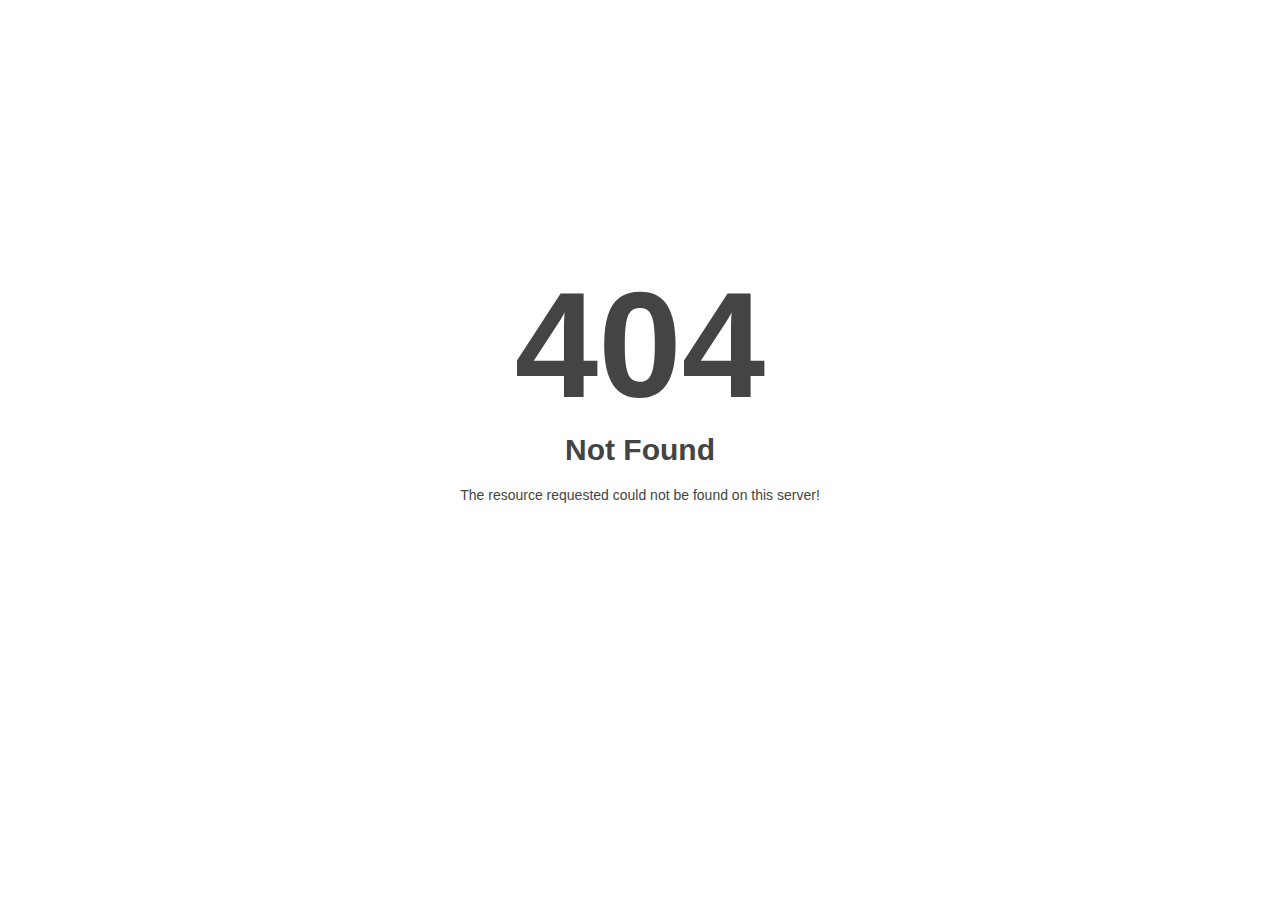
<file: assets/css/owl.video.play.html>
<!DOCTYPE html>
<html style="height:100%">
<head>
<meta name="viewport" content="width=device-width, initial-scale=1, shrink-to-fit=no" />
<title> 404 Not Found
</title></head>
<body style="color: #444; margin:0;font: normal 14px/20px Arial, Helvetica, sans-serif; height:100%; background-color: #fff;">
<div style="height:auto; min-height:100%; ">     <div style="text-align: center; width:800px; margin-left: -400px; position:absolute; top: 30%; left:50%;">
        <h1 style="margin:0; font-size:150px; line-height:150px; font-weight:bold;">404</h1>
<h2 style="margin-top:20px;font-size: 30px;">Not Found
</h2>
<p>The resource requested could not be found on this server!</p>
</div></div></body></html>
</file>
